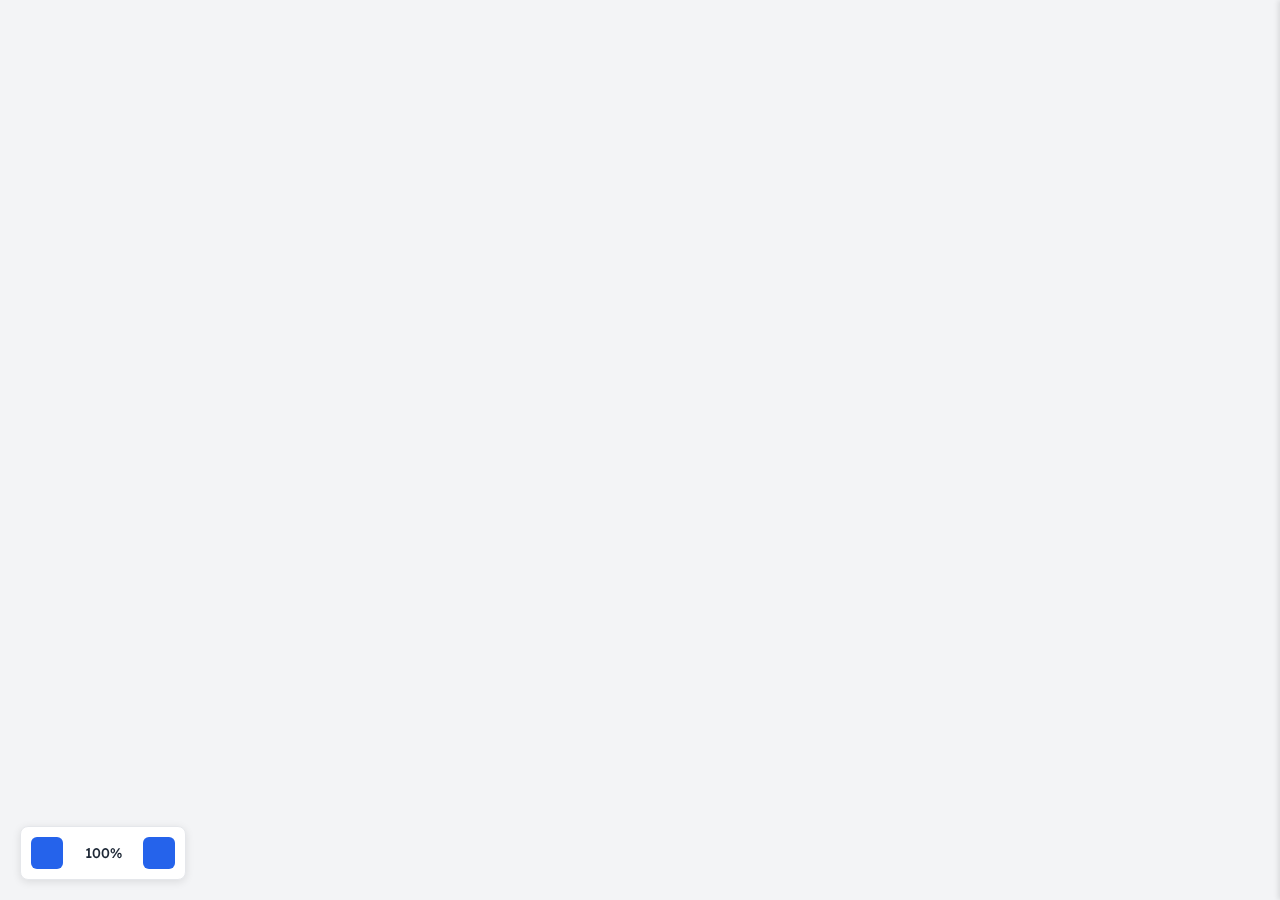
<file: index.html>
<!DOCTYPE html>
<html lang="en" dir="ltr">
<meta name="viewport" content="width=device-width, initial-scale=1">
<head>
    <meta charset="utf-8">
    <title>Mind Map</title>
    <link href="https://fonts.googleapis.com/css2?family=Lexend:wght@100..800&display=swap" rel="stylesheet">
    <link rel="stylesheet" href="https://cdnjs.cloudflare.com/ajax/libs/font-awesome/6.4.0/css/all.min.css" integrity="sha512-iecdLmaskl7CVkqkXNQ/ZH/XLlvWZOJyj7Yy7tcenmpD1ypASozpmT/E0iPtmFIB46ZmdtAc9eNBvH0H/ZpiBw==" crossorigin="anonymous" referrerpolicy="no-referrer" />
    <link rel="stylesheet" href="style.css">
</head>
<body>
    <main>
        <svg class="connections"></svg>
        <div class="zoom-controls">
            <button class="zoom-button" onclick="app.zoom('out')" title="Zoom Out">
                <i class="fas fa-search-minus"></i>
            </button>
            <div class="zoom-level">100%</div>
            <button class="zoom-button" onclick="app.zoom('in')" title="Zoom In">
                <i class="fas fa-search-plus"></i>
            </button>
        </div>
    </main>
    <div class="properties-panel">
        <div id="properties-content"></div>
    </div>
    <script>
// First, let's create a binding helper
const createBindings = (target, onChange) => {
    return new Proxy(target, {
        set(obj, prop, value) {
            const result = Reflect.set(obj, prop, value);
            onChange(prop, value);
            return result;
        },
        get(obj, prop) {
            return obj[prop];
        }
    });
};

class Node {
    constructor(id, x, y, title = 'New Node', html = '', cssClass = '', style = '') {
        this.id = id;
        this.x = x;
        this.y = y;
        this.title = title;
        this.html = html;
        this.cssClass = cssClass;
        this.images = [];
        this.styles = {
            backgroundColor: '#ffffff',
            color: '#000000',
            fontFamily: 'Lexend',
            fontSize: '16px',
            borderWidth: '1px',
            borderStyle: 'solid',
            borderColor: '#cccccc',
            borderRadius: '5px',
            boxShadow: '2px 2px 5px rgba(0,0,0,0.1)'
        };
        this.width = 150;
        this.height = 100;

        this.properties = createBindings({
            id,
            x,
            y,
            title,
            width: 150,
            height: 100,
            styles: {
                backgroundColor: '#ffffff',
                color: '#000000',
                fontFamily: 'Lexend',
                fontSize: '16px',
                borderWidth: '1px',
                borderStyle: 'solid',
                borderColor: '#cccccc',
                borderRadius: '5px',
                boxShadow: '2px 2px 5px rgba(0,0,0,0.1)'
            }
        }, (prop, value) => this.handlePropertyChange(prop, value));

        this.element = null;
        this.render();
        this.setupContentEditing();
        this.setupImagePaste();
    }

    handlePropertyChange(prop, value) {
        // Handle property changes and update UI
        if (this.element) {
            if (prop === 'x') {
                this.element.style.left = `${value}px`;
            } else if (prop === 'y') {
                this.element.style.top = `${value}px`;
            } else if (prop === 'title') {
                const header = this.element.querySelector('.node-header');
                if (header) header.textContent = value;
            } else if (prop === 'width') {
                this.element.style.width = `${value}px`;
            } else if (prop === 'height') {
                this.element.style.height = `${value}px`;
            } else if (prop.startsWith('styles.')) {
                this.updateStyles();
            }
            app.updateConnections();
            app.saveState();
        }
    }

    updateStyles() {
        if (this.element) {
            Object.entries(this.properties.styles).forEach(([key, value]) => {
                this.element.style[key] = value;
            });
        }
    }

    setupContentEditing() {
        const content = this.element.querySelector('.node-content');
        content.addEventListener('input', () => {
            this.html = content.innerHTML;
            app.saveState();
        });

        content.addEventListener('blur', () => {
            this.html = content.innerHTML;
            app.saveState();
        });

        const header = this.element.querySelector('.node-header');
        header.addEventListener('input', () => {
            this.title = header.textContent;
            app.saveState();
        });

        header.addEventListener('blur', () => {
            this.title = header.textContent;
            app.saveState();
        });
    }

setupImagePaste() {
        const content = this.element.querySelector('.node-content');
        content.addEventListener('paste', async (e) => {
            const items = e.clipboardData?.items;
            if (!items) return;

            for (const item of items) {
                if (!item.type.startsWith('image/')) continue;

                e.preventDefault();
                const file = item.getAsFile();
                let dataurl, reader;
                if (file.type === "image/gif") {
                    reader = new FileReader();
                    reader.onload = (e) => {
                        dataurl = reader.result;
                        this.addImage(dataurl);
                    };
                    reader.readAsDataURL(file);
                } else {
                    // Only process through canvas if it's not a GIF
                    try {
                        const img = new Image();
                        img.src = reader.result;
                        await new Promise(resolve => img.onload = resolve);

                        const canvas = document.createElement('canvas');
                        canvas.width = img.width;
                        canvas.height = img.height;
                        const ctx = canvas.getContext('2d');
                        ctx.drawImage(img, 0, 0);
                        dataurl = canvas.toDataURL(item.type);
                        this.addImage(dataurl);
                    } catch (err) {
                        console.error('Error processing image:', err);
                        // Fallback to using the direct FileReader result
                        reader = new FileReader();
                        reader.onload = (e) => {
                            dataurl = reader.result;
                            this.addImage(dataurl);
                        }
                        
                        reader.readAsDataURL(file);
                    }
                }
                // Only process the first image found
                break;
            }
        });
    }
    addImage(dataurl) {
        const content = this.element.querySelector('.node-content');
        if (dataurl) { 
            // Create and insert image at cursor position
            const imgElement = document.createElement('img');
            imgElement.src = dataurl;
            imgElement.style.maxWidth = '100%';
            
            // Ensure we're inserting at the cursor position if there is one
            const selection = window.getSelection();
            if (selection.rangeCount > 0 && selection.getRangeAt(0).commonAncestorContainer.closest('.node-content') === content) {
                const range = selection.getRangeAt(0);
                range.deleteContents();
                range.insertNode(imgElement);
            } else {
                content.appendChild(imgElement);
            }

            // Add a line break after the image for better editing
            const br = document.createElement('br');
            imgElement.after(br);

            this.images.push(dataurl);
            app.saveState();
        }


    }

    getStyleString() {
        return `
            background-color: ${this.styles.backgroundColor};
            color: ${this.styles.color};
            font-family: ${this.styles.fontFamily};
            font-size: ${this.styles.fontSize};
            border-width: ${this.styles.borderWidth};
            border-style: ${this.styles.borderStyle};
            border-color: ${this.styles.borderColor};
            border-radius: ${this.styles.borderRadius};
            box-shadow: ${this.styles.boxShadow};
        `;
    }

    render() {
        if (!this.element) {
            this.element = document.createElement('div');
            this.element.className = `mindmap-node ${this.cssClass}`;
            this.element.setAttribute('data-id', this.id);

            // Create header
            const header = document.createElement('div');
            header.className = 'node-header';
            header.contentEditable = true;
            header.spellcheck = false;
            header.textContent = this.title;

            // Create content area
            const content = document.createElement('div');
            content.className = 'node-content';
            content.contentEditable = true;
            content.spellcheck = false;
            content.innerHTML = this.html || '';

            // Add delete button
            const deleteBtn = document.createElement('div');
            deleteBtn.className = 'node-delete';
            deleteBtn.innerHTML = '×';
            deleteBtn.addEventListener('click', (e) => {
                e.stopPropagation();
                app.deleteNode(this.id);
            });

            this.element.appendChild(header);
            this.element.appendChild(content);
            this.element.appendChild(deleteBtn);
            
            document.querySelector('main').appendChild(this.element);
            this.setupDragging();
            this.setupResizing();
        }

        this.element.style.cssText = `
            left: ${this.x}px;
            top: ${this.y}px;
            width: ${this.width}px;
            height: ${this.height}px;
            ${this.getStyleString()}
        `;
        
        return this.element;
    }

    setupDragging() {
        const header = this.element.querySelector('.node-header');
        let isDragging = false;
        let isConnecting = false;
        let currentX;
        let currentY;
        let initialX;
        let initialY;
        let tempLine = null;

        const createTempLine = (x1, y1, x2, y2) => {
            const svg = document.querySelector('.connections');
            tempLine = document.createElementNS('http://www.w3.org/2000/svg', 'line');
            tempLine.setAttribute('x1', x1);
            tempLine.setAttribute('y1', y1);
            tempLine.setAttribute('x2', x2);
            tempLine.setAttribute('y2', y2);
            tempLine.setAttribute('stroke', 'var(--primary-color)');
            tempLine.setAttribute('stroke-width', '2');
            tempLine.classList.add('temp-connection');
            svg.appendChild(tempLine);
            return tempLine;
        };

        const updateTempLine = (x2, y2) => {
            if (tempLine) {
                tempLine.setAttribute('x2', x2);
                tempLine.setAttribute('y2', y2);
            }
        };

        const removeTempLine = () => {
            if (tempLine) {
                tempLine.remove();
                tempLine = null;
            }
        };

        header.addEventListener('mousedown', (e) => {
            if (e.ctrlKey) {
                isConnecting = true;
                const rect = this.element.getBoundingClientRect();
                const startX = rect.left + rect.width / 2;
                const startY = rect.top + rect.height / 2;
                createTempLine(startX, startY, e.clientX, e.clientY);
            } else {
                isDragging = true;
                initialX = e.clientX - this.x;
                initialY = e.clientY - this.y;
            }
        });

        document.addEventListener('mousemove', (e) => {
            if (isConnecting) {
                updateTempLine(e.clientX, e.clientY);
            } else if (isDragging) {
                e.preventDefault();
                currentX = e.clientX - initialX;
                currentY = e.clientY - initialY;
                this.x = currentX;
                this.y = currentY;
                this.element.style.left = `${this.x}px`;
                this.element.style.top = `${this.y}px`;
                
                if (document.querySelector("#nodeX")) document.querySelector("#nodeX").value = currentX;
                if (document.querySelector("#nodeY")) document.querySelector("#nodeY").value = currentY;

                app.updateConnections();
            }
        });

        document.addEventListener('mouseup', (e) => {
            console.log("in mouseup");
            if (isConnecting) {
                console.log("we are connecting!");
                const targetNode = app.findNodeAtPosition(e.clientX, e.clientY);
                console.log(`targetNode.id: ${targetNode.id} this.id: ${this.id}`);
                if (targetNode && targetNode.id !== this.id) {
                    console.log(`Creating connection from ${this.id} to ${targetNode.id}`);
                    app.createConnection(this.id, targetNode.id);
                }
                removeTempLine();
                isConnecting = false;
            }
            if (isDragging) {
                console.log("we are dragging");
                isDragging = false;
                app.saveState();
            }
        });
    }

    setupResizing() {
        const observer = new ResizeObserver(entries => {
            for (let entry of entries) {
                this.width = entry.contentRect.width;
                this.height = entry.contentRect.height;
                app.updateConnections();
                app.saveState();
            }
        });
        observer.observe(this.element);
    }

    updateStyle(property, value) {
        this.styles[property] = value;
        this.render();
        app.saveState();
    }
}

class Connection {
    constructor(fromId, toId) {
        this.id = `conn-${fromId}-${toId}`;
        this.fromId = fromId;
        this.toId = toId;
        this.controlPoint1 = { x: 0, y: 0 };
        this.controlPoint2 = { x: 0, y: 0 };
        this.selected = false;
        this.element = null;
    }

    calculateDefaultControlPoints(fromNode, toNode) {
        const fromX = fromNode.x + fromNode.width / 2;
        const fromY = fromNode.y + fromNode.height / 2;
        const toX = toNode.x + toNode.width / 2;
        const toY = toNode.y + toNode.height / 2;

        // Set control points at 1/3 and 2/3 distance between nodes
        const dx = toX - fromX;
        const dy = toY - fromY;

        this.controlPoint1 = {
            x: fromX + dx / 3,
            y: fromY + dy / 3
        };

        this.controlPoint2 = {
            x: fromX + (dx * 2) / 3,
            y: fromY + (dy * 2) / 3
        };
    }

    render(svg, fromNode, toNode) {
        // Always create a new element
        if (this.element) {
            this.element.remove();
        }

        this.element = document.createElementNS('http://www.w3.org/2000/svg', 'g');
        
        this.element.setAttribute('class', 'connection');
        this.element.setAttribute('data-id', this.id);
        this.element.addEventListener("click", (e) => {
            this.element.classList.toggle("selected");
            this.render(svg, fromNode, toNode);
        });
        // Create the path element for the bezier curve
        const path = document.createElementNS('http://www.w3.org/2000/svg', 'path');
        path.setAttribute('fill', 'none');
        path.setAttribute('stroke', '#fffa'); // Use direct color instead of var()
        path.setAttribute('stroke-width', '2');

        this.element.appendChild(path);

        // Create control point handles
        this.createControlPoint(1);
        this.createControlPoint(2);

        svg.appendChild(this.element);
        
        // Calculate positions if not set
        if (!this.controlPoint1.x && !this.controlPoint1.y) {
            this.calculateDefaultControlPoints(fromNode, toNode);
        }

        // Update the path
        const fromX = fromNode.x + fromNode.width / 2;
        const fromY = fromNode.y + fromNode.height / 2;
        const toX = toNode.x + toNode.width / 2;
        const toY = toNode.y + toNode.height / 2;

        const pathD = `M ${fromX} ${fromY} ` +
                     `C ${this.controlPoint1.x} ${this.controlPoint1.y}, ` +
                     `${this.controlPoint2.x} ${this.controlPoint2.y}, ` +
                     `${toX} ${toY}`;

        path.setAttribute('d', pathD);

        // Update control points
        this.updateControlPoints();

        // Show/hide control points based on selection
        const handles = this.element.querySelectorAll('.control-point');
        handles.forEach(handle => {
//            handle.style.display = this.selected ? 'block' : 'none';
        });
    }

    createControlPoint(number) {
        const handle = document.createElementNS('http://www.w3.org/2000/svg', 'circle');
        handle.setAttribute('class', 'control-point');
        handle.setAttribute('r', '5');
        handle.setAttribute('fill', 'var(--primary-color)');
        handle.setAttribute('data-point', number);
        this.element.appendChild(handle);
    }

    updateControlPoints() {
        const handles = this.element.querySelectorAll('.control-point');
        handles.forEach(handle => {
            const pointNum = parseInt(handle.getAttribute('data-point'));
            const point = pointNum === 1 ? this.controlPoint1 : this.controlPoint2;
            handle.setAttribute('cx', point.x);
            handle.setAttribute('cy', point.y);
        });
    }
    setupEventListeners() {
        let isDragging = false;
        let currentPoint = null;
        let initialX, initialY;

        // Handle mousedown on control points
        this.element.querySelectorAll('.control-point').forEach(point => {
            point.addEventListener('mousedown', (e) => {
                console.log("control-point mousedown");
                e.stopPropagation();
                isDragging = true;
                currentPoint = parseInt(e.target.getAttribute('data-point'));
                const point = currentPoint === 1 ? this.controlPoint1 : this.controlPoint2;
                initialX = e.clientX - point.x;
                initialY = e.clientY - point.y;
            });
        });

        // Handle mousemove for dragging
        const handleMouseMove = (e) => {
            if (isDragging && currentPoint) {
                console.log(`handleMouseMove isDragging & currentPoint`);
                e.preventDefault();
                const point = currentPoint === 1 ? this.controlPoint1 : this.controlPoint2;
                point.x = e.clientX - initialX;
                point.y = e.clientY - initialY;
                
                // Update the display
                const fromNode = app.nodes.find(n => n.id === this.fromId);
                const toNode = app.nodes.find(n => n.id === this.toId);
                if (fromNode && toNode) {
                    this.render(this.element.ownerSVGElement, fromNode, toNode);
                }
            }
        };

        // Handle mouseup to stop dragging
        const handleMouseUp = () => {
            if (isDragging) {
                isDragging = false;
                currentPoint = null;
                app.saveState();
            }
        };

        // Add global event listeners
        document.addEventListener('mousemove', handleMouseMove);
        document.addEventListener('mouseup', handleMouseUp);

        // Click to select connection
        this.element.addEventListener('click', (e) => {
            e.stopPropagation();
            app.selectConnection(this);
        });
    }
}

const app = {
    nodes: [],
    connections: [],
    selectedNode: null,
    selectedConnection: null,
    nextId: 1,
    zoomLevel: 100,

    init() {
        this.loadState();
        this.setupEventListeners();
        this.render();
    },

    zoom(direction) {
        const main = document.querySelector('main');
        const zoomStep = 10;
        
        if (direction === 'in' && this.zoomLevel < 200) {
            this.zoomLevel += zoomStep;
        } else if (direction === 'out' && this.zoomLevel > 50) {
            this.zoomLevel -= zoomStep;
        }

        main.style.transform = `scale(${this.zoomLevel / 100})`;
        main.style.transformOrigin = 'center center';
        
        document.querySelector('.zoom-level').textContent = `${this.zoomLevel}%`;
        this.updateConnections();
        this.saveState();
    },

    setupEventListeners() {
        document.querySelector('main').addEventListener('click', (e) => {
            if (e.target.tagName === 'MAIN') {
                const newNode = this.createNode(e.clientX, e.clientY);
                if (this.selectedNode) {
                    this.createConnection(this.selectedNode.id, newNode.id);
                }
            }
        });

        document.addEventListener('click', (e) => {
            const nodeElement = e.target.closest('.mindmap-node');
            
            if (nodeElement) {
                const clickedNodeId = parseInt(nodeElement.dataset.id);
                const clickedNode = this.nodes.find(n => n.id === clickedNodeId);
                
                if (e.ctrlKey && this.selectedNode && this.selectedNode.id !== clickedNodeId) {
                    this.createConnection(this.selectedNode.id, clickedNodeId);
                    return;
                }
                
                this.nodes.forEach(node => {
                    node.element.classList.remove('selected');
                });
                nodeElement.classList.add('selected');
                this.selectedNode = clickedNode;
                this.updatePropertiesPanel();
            } else {
                if (!e.target.closest('.properties-panel')) {
                    this.nodes.forEach(node => {
                        node.element.classList.remove('selected');
                    });
                    this.selectedNode = null;
                    this.hidePropertiesPanel();
                }
            }
        });

        document.addEventListener('keydown', (e) => {
            if ((e.key === 'Delete' || e.key === 'Backspace') && this.selectedNode) {
                if (!e.target.matches('input, textarea, [contenteditable=true]')) {
                    this.deleteNode(this.selectedNode.id);
                }
            }
        });

        document.addEventListener('contextmenu', (e) => {
            const nodeElement = e.target.closest('.mindmap-node');
            if (nodeElement) {
                e.preventDefault();
                const nodeId = parseInt(nodeElement.dataset.id);
                if (confirm('Delete this node and its connections?')) {
                    this.deleteNode(nodeId);
                }
            }
        });
    },

    createNode(x, y) {
        const node = new Node(this.nextId++, x, y);
        this.nodes.push(node);
        this.saveState();
        return node;
    },

    deleteNode(id) {
        const index = this.nodes.findIndex(n => n.id === id);
        if (index !== -1) {
            const node = this.nodes[index];
            node.element.remove();
            this.nodes.splice(index, 1);
            this.connections = this.connections.filter(
                c => c.fromId !== id && c.toId !== id
            );
            this.updateConnections();
            this.saveState();
            if (this.selectedNode && this.selectedNode.id === id) {
                this.selectedNode = null;
                this.hidePropertiesPanel();
            }
        }
    },

    createConnection(fromId, toId) {
        console.log("in createConnection");
        if (!this.connections.some(c => 
            (c.fromId === fromId && c.toId === toId) || 
            (c.fromId === toId && c.toId === fromId)
        )) {
            console.log("new connection");
            const connection = new Connection(fromId, toId);
            this.connections.push(connection);
            console.log("created new connection", connection);
            this.updateConnections();
            this.saveState();
        }
    },

    selectConnection(connection) {
        if (this.selectedConnection) {
            this.selectedConnection.selected = false;
        }
        this.selectedConnection = connection;
        connection.selected = true;
        this.updateConnections();
    },

    updateConnections() {
        const svg = document.querySelector('.connections');
        if (!svg) return;

        // Ensure SVG has proper attributes
        svg.setAttribute('width', '100%');
        svg.setAttribute('height', '100%');
        svg.style.position = 'absolute';
        // svg.style.pointerEvents = 'none';
        svg.style.zIndex = '1';
        
        // Remove existing connection elements
        const existingConnections = svg.querySelectorAll('.connection');
        existingConnections.forEach(conn => conn.remove());
        
        // Add all connections
        this.connections.forEach(conn => {
            const fromNode = this.nodes.find(n => n.id === conn.fromId);
            const toNode = this.nodes.find(n => n.id === conn.toId);
            
            if (fromNode && toNode) {
                conn.render(svg, fromNode, toNode);
                // Enable pointer events for the connection elements
                if (conn.element) {
                    conn.element.style.pointerEvents = 'all';
                    conn.element.querySelectorAll('*').forEach(el => {
                        el.style.pointerEvents = 'all';
                    });
                }
            }
        });
    },
    updatePropertiesPanel() {
        const panel = document.querySelector('.properties-panel');
        const content = document.getElementById('properties-content');
        
        if (this.selectedNode) {
            const styles = this.selectedNode.styles;
            const props = this.selectedNode;
            let html = `
                <table class="properties-table">
                    <tr><th colspan="2">Node Properties</th></tr>
                    <tr>
                        <td class="label">Title</td>
                        <td><input type="text" class="style-input" value="${this.selectedNode.title}"></td>
                    </tr>
                    <tr>
                        <td class="label">Position</td>
                        <td>
                            X: <input id="nodeX" type="number" data-bind="x" style="width:4em;" value="${props.x}">
                            Y: <input id="nodeY" type="number" data-bind="y" style="width:4em;" value="${props.y}">
                        </td>
                    </tr>
                    <tr>
                        <td class="label">Size</td>
                        <td>
                            W: <input id="nodeWidth" type="number" style="width:4em;" data-bind="width" value="${props.width}">
                            H: <input id="nodeHeight" type="number" style="width:4em;" data-bind="height" value="${props.height}">
                        </td>
                    </tr>
                    <tr><th colspan="2">Styling</th></tr>
                    <tr>
                        <td class="label">Background</td>
                        <td><input type="color" data-bind="styles.backgroundColor" value="${props.styles.backgroundColor}"></td>
                    </tr>
                    <tr>
                        <td class="label">Text Color</td>
                        <td><input type="color" class="style-input" data-bind="styles.color" value="${styles.color}">
                            </td>
                    </tr>
                    <tr>
                        <td class="label">Font Family</td>
                        <td>
                            <select class="style-input" data-bind="styles.fontFamily">
                                <option value="Lexend" ${styles.fontFamily === 'Lexend' ? 'selected' : ''}>Lexend</option>
                                <option value="Arial" ${styles.fontFamily === 'Arial' ? 'selected' : ''}>Arial</option>
                                <option value="Times New Roman" ${styles.fontFamily === 'Times New Roman' ? 'selected' : ''}>Times New Roman</option>
                                <option value="Courier New" ${styles.fontFamily === 'Courier New' ? 'selected' : ''}>Courier New</option>
                            </select>
                        </td>
                    </tr>
                    <tr>
                        <td class="label">Font Size</td>
                        <td><input type="text" class="style-input" data-bind="styles.fontSize" value="${styles.fontSize}"></td>
                    </tr>
                    <tr>
                        <td class="label">Border Color</td>
                        <td><input type="color" class="style-input" data-bind="styles.borderColor" value="${styles.borderColor}"></td>
                    </tr>
                    <tr>
                        <td class="label">Border Width</td>
                        <td><input type="text" class="style-input" data-bind="styles.borderWidth" value="${styles.borderWidth}"></td>
                    </tr>
                    <tr>
                        <td class="label">Border Style</td>
                        <td>
                            <select class="style-input" data-bind="styles.borderStyle">
                                <option value="solid" ${styles.borderStyle === 'solid' ? 'selected' : ''}>Solid</option>
                                <option value="dashed" ${styles.borderStyle === 'dashed' ? 'selected' : ''}>Dashed</option>
                                <option value="dotted" ${styles.borderStyle === 'dotted' ? 'selected' : ''}>Dotted</option>
                                <option value="double" ${styles.borderStyle === 'double' ? 'selected' : ''}>Double</option>
                            </select>
                        </td>
                    </tr>
                </table>
                <button class="delete-btn" onclick="app.deleteNode(${this.selectedNode.id})">Delete Node</button>
            `;
            content.innerHTML = html;
            
            // Set up binding listeners
            content.querySelectorAll('[data-bind]').forEach(input => {
                input.addEventListener('input', (e) => {
                    const prop = e.target.dataset.bind;
                    let value = e.target.value;

                    // Handle nested properties
                    if (prop.includes('.')) {
                        const [obj, key] = prop.split('.');
                        props[obj][key] = value;
                    } else {
                        // Convert to number if needed
                        if (input.type === 'number') {
                            value = parseFloat(value) || 0;
                        }
                        props[prop] = value;
                    }
                });
            });

            panel.classList.add('visible');
        }
    },

    hidePropertiesPanel() {
        const panel = document.querySelector('.properties-panel');
        panel.classList.remove('visible');
    },

    updateSelectedNodeTitle(value) {
        if (this.selectedNode) {
            this.selectedNode.title = value;
            const header = this.selectedNode.element.querySelector('.node-header');
            header.textContent = value;
            this.saveState();
        }
    },

    updateSelectedNodePosition(axis, value) {
        if (this.selectedNode) {
            this.selectedNode[axis] = parseInt(value);
            this.selectedNode.element.style[axis === 'x' ? 'left' : 'top'] = `${value}px`;
            this.updateConnections();
            this.saveState();
        }
    },

    updateSelectedNodeSize(dimension, value) {
        if (this.selectedNode) {
            this.selectedNode[dimension] = parseInt(value);
            this.selectedNode.element.style[dimension] = `${value}px`;
            this.updateConnections();
            this.saveState();
        }
    },

    updateSelectedNodeStyle(property, value) {
        if (this.selectedNode) {
            this.selectedNode.updateStyle(property, value);
        }
    },

    findNodeAtPosition(x, y) {
        return this.nodes.find(node => {
            const rect = node.element.getBoundingClientRect();
            return x >= rect.left && x <= rect.right &&
                   y >= rect.top && y <= rect.bottom;
        });
    },

    saveState() {
        const state = {
            nodes: this.nodes.map(n => ({
                id: n.id,
                x: n.x,
                y: n.y,
                width: n.width,
                height: n.height,
                title: n.title,
                html: n.element.querySelector('.node-content').innerHTML,
                images: n.images,
                styles: n.styles
            })),
            connections: this.connections.map(c => ({
                fromId: c.fromId,
                toId: c.toId,
                controlPoint1: c.controlPoint1,
                controlPoint2: c.controlPoint2
            })),
            nextId: this.nextId,
            zoomLevel: this.zoomLevel
        };
        localStorage.setItem('mindmap', JSON.stringify(state));
    },

    // Update the loadState method to handle connection loading:
    loadState() {
        const saved = localStorage.getItem('mindmap');
        if (saved) {
            const state = JSON.parse(saved);
            this.nextId = state.nextId;
            this.zoomLevel = state.zoomLevel || 100;
            
            // Apply zoom level
            const main = document.querySelector('main');
            main.style.transform = `scale(${this.zoomLevel / 100})`;
            document.querySelector('.zoom-level').textContent = `${this.zoomLevel}%`;

            // Create nodes
            state.nodes.forEach(n => {
                const node = new Node(n.id, n.x, n.y, n.title);
                node.width = n.width;
                node.height = n.height;
                node.styles = n.styles || node.styles;
                
                const content = node.element.querySelector('.node-content');
                content.innerHTML = n.html || '';
                
                node.images = n.images || [];
                this.nodes.push(node);
            });

            // Restore connections with control points
            this.connections = state.connections.map(c => {
                const conn = new Connection(c.fromId, c.toId);
                conn.controlPoint1 = c.controlPoint1;
                conn.controlPoint2 = c.controlPoint2;
                return conn;
            });
            this.updateConnections();
        }
    },
    render() {
        const svg = document.querySelector('.connections');
        svg.setAttribute('width', '100%');
        svg.setAttribute('height', '100%');
        this.updateConnections();
    }
};

window.app = app;
app.init();
    </script>
</body>
</html>
</file>
<file: style.css>
:root {
    --header-background: #666;
    --header-color: #fff;
    box-sizing: border-box;
    font-family: "Lexend", "Helvetica Neue", "Helvetica", sans-serif;
    font-size: 16px;
    --primary-color: #2563eb;
    --secondary-color: #1e40af;
    --bg-secondary-color: #fff;
    --bg-color: #f3f4f6;
    --text-color: #1f2937;
    --border-color: #e5e7eb;
    --success-color: #059669;
    --danger-color: #dc2626;
    --card-bg: white;
    --hover-bg: #f3f4f6;
    --modal-overlay: rgba(0, 0, 0, 0.7);
    --shadow-color: rgba(0, 0, 0, 0.1);
    --highlight: #fff6;
    --font-family: "Lexend", "Helvetica Neue", "Helvetica", sans-serif;
    --font-size: 16px;
}

@media (prefers-color-scheme: dark) {
    :root {
        --header-background: #3b82f6;
        --header-color: #e5e7eb;
        --primary-color: #3b82f6;
        --secondary-color: #60a5fa;
        --bg-color: #32373e;
        --bg-secondary-color: #111;
        --bg-secondary-color: #1f2937;
        --text-color: #e5e7eb;
        --border-color: #374151;
        --success-color: #10b981;
        --danger-color: #ef4444;
        --card-bg: #1f2937;
        --hover-bg: #374151;
        --modal-overlay: #0009;
        --shadow-color: rgba(0, 0, 0, 0.3);
        --highlight: #0006;
        --font-family: "Lexend", "Helvetica Neue", "Helvetica", sans-serif;
        --font-size: 16px;
        color-scheme: dark;
    }
}
* {
    box-sizing: border-box;
}
body {
    background-color: var(--bg-color);
    color: var(--text-color);
    margin: 0;
    padding: 0;
    display: flex;
    flex-direction: column;
    height: 100vh;
    overflow: hidden;
}

main {
    flex: 1;
    position: relative;
    overflow: hidden;
    transition: transform 0.3s ease;
    transform-origin: center center;
}

.mindmap-node {
    position: absolute;
    min-width: 100px;
    min-height: 50px;
    background: white;
    border: 1px solid #ccc;
    border-radius: 5px;
    user-select: none;
    box-shadow: 2px 2px 5px rgba(0,0,0,0.1);
    resize: both;
    overflow: hidden;
    display: flex;
    flex-direction: column;
    z-index: 100;
}

.node-header {
    padding: 8px 12px;
    background: var(--header-background);
    color: var(--header-color);
    cursor: move;
    border-top-left-radius: 4px;
    border-top-right-radius: 4px;
    font-weight: 500;
    font-size: 14px;
    min-height: 20px;
    user-select: none;
}

.node-content {
    padding: 10px;
    flex: 1;
    min-height: 30px;
    outline: none;
    overflow-y: auto;
    background: var(--card-bg);
    color: var(--text-color);
}

.node-content img {
    max-width: 100%;
    height: auto;
    display: block;
    margin: 5px 0;
}

.mindmap-node.selected {
    border: 2px solid var(--primary-color);
    box-shadow: 0 0 10px rgba(0,123,255,0.3);
}

.node-delete {
    position: absolute;
    top: 2px;
    right: 2px;
    width: 24px;
    height: 24px;
    background: var(--highlight);
    color: var(--text-color);
    border-radius: 50%;
    border: var(--border-color);
    display: flex;
    align-items: center;
    justify-content: center;
    cursor: pointer;
    font-size: 16px;
    opacity: 0;
    transition: opacity 0.2s, transform 0.2s;
    z-index: 2;
}

.mindmap-node:hover .node-delete {
    opacity: 1;
}

.node-delete:hover {
    transform: scale(1.1);
    background: var(--danger-color);
    color: white;
}

.connections {
    position: absolute;
    top: 0;
    left: 0;
    width: 100%;
    height: 100%;
    pointer-events: none;
    z-index: -1;
}

.connections line {
    stroke: var(--text-color);
    stroke-width: 2;
    transition: stroke 0.3s;
}

.connections line:hover {
    stroke: var(--primary-color);
    stroke-width: 3;
}

.zoom-controls {
    position: fixed;
    bottom: 20px;
    left: 20px;
    background: var(--card-bg);
    padding: 10px;
    border-radius: 8px;
    box-shadow: 0 2px 8px var(--shadow-color);
    display: flex;
    gap: 10px;
    align-items: center;
    z-index: 1000;
    border: 1px solid var(--border-color);
}

.zoom-button {
    width: 32px;
    height: 32px;
    border: none;
    background: var(--primary-color);
    color: white;
    border-radius: 6px;
    cursor: pointer;
    display: flex;
    align-items: center;
    justify-content: center;
    transition: background 0.2s, transform 0.2s;
}

.zoom-button:hover {
    background: var(--secondary-color);
    transform: scale(1.05);
}

.zoom-button:active {
    transform: scale(0.95);
}

.zoom-level {
    min-width: 60px;
    text-align: center;
    font-size: 14px;
    color: var(--text-color);
    font-weight: 500;
}

.properties-panel {
    position: fixed;
    right: 0;
    top: 0;
    width: 350px;
    height: 100vh;
    background: var(--bg-color);
    border-left: 1px solid var(--border-color);
    padding: 0;
    box-shadow: -2px 0 5px var(--shadow-color);
    transform: translateX(100%);
    transition: transform 0.3s;
    overflow-y: auto;
    z-index: 1000;
}

.properties-panel.visible {
    transform: translateX(0);
}

.properties-table {
    width: 100%;
    border-collapse: collapse;
    margin-bottom: 20px;
}

.properties-table th,
.properties-table td {
    padding: 8px;
    border: 1px solid var(--border-color);
    background: var(--card-bg);
}

.properties-table th {
    background: var(--header-background);
    color: var(--header-color);
    font-weight: 500;
}

.label {
    font-size: 0.9em;
    color: var(--text-color);
    font-weight: 300;
    padding-right: 8px;
}

.style-input {
    width: 100%;
    padding: 6px;
    border: 1px solid var(--border-color);
    border-radius: 4px;
    background: var(--bg-secondary-color);
    color: var(--text-color);
    font-size: 14px;
}

.style-input:focus {
    outline: none;
    border-color: var(--primary-color);
    box-shadow: 0 0 0 2px rgba(37, 99, 235, 0.2);
}

.image-upload {
    margin: 15px 0;
    padding: 15px;
    border: 2px dashed var(--border-color);
    border-radius: 8px;
    text-align: center;
    background: var(--card-bg);
}

.delete-btn {
    width: 100%;
    padding: 8px;
    background: var(--danger-color);
    color: white;
    border: none;
    border-radius: 4px;
    cursor: pointer;
    font-size: 14px;
    transition: background 0.2s;
}

.delete-btn:hover {
    background: #b91c1c;
}
.connection path {
    cursor: pointer;
    transition: stroke-width 0.2s;
}

.connection path:hover {
    stroke-width: 3;
}

.connection.selected path {
    stroke: var(--primary-color, #ffffe2);
    stroke-width: 3;
}
.connection:hover .control-point {
    opacity: 1;
}
.control-point {
    cursor: move;
    fill: #4a90e2;
    stroke: white;
    stroke-width: 2;
    opacity: 0;
    transition: opacity 0.2s, transform 0.2s;
    transform: scale(1);
}

.connection.selected .control-point {
    opacity: 1;
    transform: scale(1);
}

.control-point:hover {
    fill: #2171d3;
    transform: scale(1);
}

/* Add guide lines for control points */
.control-line {
    stroke: #4a90e2;
    stroke-width: 1;
    stroke-dasharray: 4 4;
    opacity: 0;
    pointer-events: none;
}

.connection:hover.control-line, .connection.selected .control-line {
    opacity: 0.5;
}
</file>
